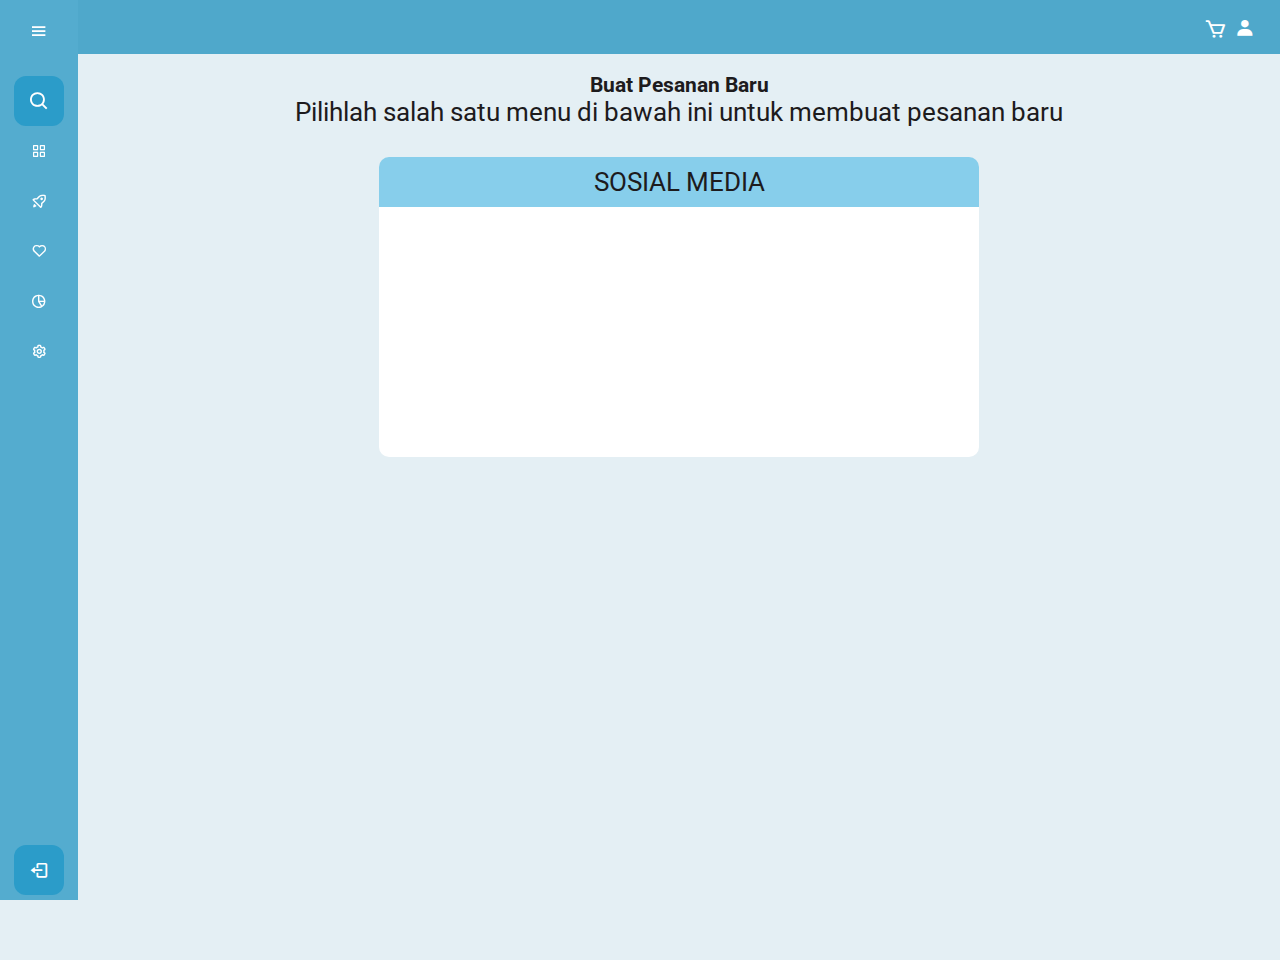
<file: pesanan.html>
<!DOCTYPE html>
<html lang="en">

<head>
    <meta charset="UTF-8">
    <meta http-equiv="X-UA-Compatible" content="IE=edge">
    <meta name="viewport" content="width=device-width, initial-scale=1.0">
    <title>DsMedia</title>
    <link rel="icon" href="assets/logo v2.1 web.png">
    <link rel="preconnect" href="https://fonts.googleapis.com">
    <link rel="preconnect" href="https://fonts.gstatic.com" crossorigin>
    <link href="https://fonts.googleapis.com/css2?family=Roboto:wght@300;400&display=swap" rel="stylesheet">
    <link rel="stylesheet" href="style.css">
    <link href='https://unpkg.com/boxicons@2.1.2/css/boxicons.min.css' rel='stylesheet'>
    <!-- CSS only -->
	<link href="https://cdn.jsdelivr.net/npm/bootstrap@5.2.0/dist/css/bootstrap.min.css">

</head>

<body>
    <!-- main header -->
    <div class="main-header">
        <nav class="navbar-header"></nav>
        <div class="icon">
            <a href="#">
                <i class='bx bxs-user' id="user"></i>
                <i class='bx bx-cart' id="cart"></i>
            </a>
        </div>
    </div>
    <!-- main header end -->

    <!-- sidebar -->
    <div class="sidebar">
        <!-- brand -->
        <div class="logo_content">
            <div class="logo">
                <a href="#">
                    <img src="assets/logo v2.1 web.png" alt="...">
                </a>
                <div class="logo_name">Dsmedia</div>
            </div>
            <a href="#">
                <i class='bx bx-menu' id="btn"></i>
            </a>
        </div>
        <!-- brand end -->

        <ul class="nav_list">
            <li>
                <i class='bx bx-search'></i>
                <input type="text" placeholder="search...">
                <span class="tooltip">Search</span>
            </li>
            <li>
                <a href="index.html">
                    <i class='bx bx-grid-alt'></i>
                    <span class="links_name">Dashboard</span>
                </a>
                <span class="tooltip">Dashboard</span>
            </li>
            <li>
                <a href="#">
                    <i class='bx bx-rocket'></i>
                    <span class="links_name">Produk</span>
                </a>
                <span class="tooltip">Produk</span>
            </li>
            <li>
                <a href="#">
                    <i class='bx bx-heart'></i>
                    <span class="links_name">Saved</span>
                </a>
                <span class="tooltip">Saved</span>
            </li>
            <li>
                <a href="#">
                    <i class="bx bx-pie-chart-alt-2"></i>
                    <span class="links_name">Analythics</span>
                </a>
                <span class="tooltip">Analythics</span>
            </li>
            <li>
                <a href="#">
                    <i class='bx bx-cog'></i>
                    <span class="links_name">Setting</span>
                </a>
                <span class="tooltip">Setting</span>
            </li>
        </ul>
        <div class="profile_content">
            <div class="profile">
                <div class="profile_details">
                    <img src="assets/logo v2.1 web.png" alt="">
                    <div class="name_job">
                        <div class="name">prem shany</div>
                        <div class="job">web designer</div>
                    </div>
                </div>
                <a href="#">
                    <i class='bx bx-log-out' id="log_out"></i>
                </a>
            </div>
        </div>
    </div>
    <!-- sidebar end -->

    <!-- content -->
    <div class="home_content">
        <div class="text">
            <h5>Buat Pesanan Baru</h5>
            <p>Pilihlah salah satu menu di bawah ini untuk membuat pesanan baru</p>
            <br>
            <header class="head_sosmed">SOSIAL MEDIA</header>
            <div class="sosmed">
            </div>
        </div>
    </div>
    <!-- content end -->

    <!-- script  -->
    <script src="index.js" type="application/javascript"></script>
</body>

</html>
</file>
<file: style.css>
*{
    margin: 0;
    padding: 0;
    box-sizing: border-box;
}

body{
    position: relative;
    min-height: 100vh;
    width: 100%;
    background: #e4eff4;
    font-family: 'Roboto', Arial, Helvetica, sans-serif;
}

.main-header {
    background: #fff;
    min-height: 54px;
    width: 100%;
    position: fixed;
    z-index: 98;
}

.main-header .navbar-header {
    min-height: 54px;
}

.main-header i {
    position: absolute;
    top: 13px;
    right: 20px;
    font-size: 20px;
}

.main-header .icon a i {
    color: #fff;
    border-radius: 13px;
    background: none;
    width: 30px;
    height: 30px;
    display: flex;
    justify-content: center;
    align-items: center;
    text-align: center;
}

.main-header .icon a i:hover {
    background: #fff;
    color: #11101d;
    transition: all 0.5s ease;
}

.icon a #cart{
    margin-right: 30px;
    font-size: 23px;
}

.navbar-header{
    padding: 0 15px;
    background: #4fa8cb;
}

/* responsive hp */
@media screen and (max-width: 576px) {
    .sidebar{
        display: none;
    }
    }

.sidebar {
    z-index: 999;
    position: fixed;
    top: 0;
    left: 0;
    height: 100%;
    width: 78px;
    background: #54accf;
    padding: 6px 14px;
    transition: all 0.5s ease;
}

.sidebar.active{
    width: 240px;
}

.sidebar .logo_content .logo {
    color: #fff;
    display: flex;
    height: 50px;
    width: 100%;
    align-items: center;
    opacity: 0;
    pointer-events: none;
    transition: all 0.5s ease;
}

.sidebar.active .logo_content .logo {
    opacity: 1;
    pointer-events: none;
}

.logo_content .logo img {
    width: 28px;
    margin-right: 2px;
}

.logo_content .logo .logo_name {
    font-size: 20px;
    font-weight: 400;
}

.sidebar #btn {
    position: absolute;
    color: #fff;
    left: 50%;
    top: 6px;
    font-size: 20px;
    height: 50px;
    width: 50px;
    border-radius: 12px;
    text-align: center;
    line-height: 50px;
    transform: translateX(-50%);
}

.sidebar.active #btn{
    left: 90%;
}

.sidebar ul {
    margin-top: 20px;
}

.sidebar ul li {
    position: relative;
    height: 50px;
    width: 100%;
    margin: 0 0;
    list-style: none;
    line-height: 50px;
}

.sidebar ul li .tooltip {
    position: absolute;
    left: 122px;
    top: 0;
    transform: translate(-50% , -50%);
    border-radius: 6px;
    height: 35px;
    width: 122px;
    line-height: 35px;
    text-align: center;
    background: #fff;
    box-shadow: 0 5px 10px rgba(57, 56, 56, 0.2);
    transition: 0s;
    opacity: 0;
    pointer-events: none;
    display: block;
}

.sidebar.active ul li:hover .tooltip {
    display: none;
}

.sidebar ul li:hover .tooltip {
    transition: all 0.5s ease;
    opacity: 1;
    top: 50%;
}

.sidebar ul li input {
    position: absolute;
    height: 100%;
    width: 100%;
    left: 0;
    top: 0;
    border-radius: 12px;
    outline: none;
    border: none;
    background: #2b9cc9;
    padding-left: 50px;
    font-size: 18px;
    color: #fff;
}

.sidebar ul li .bx-search {
    position: absolute;
    z-index: 99;
    color: #fff;
    font-size: 22px;
    transition: all 0.5s ease;
}

.sidebar ul li .bx-search:hover {
    background: #fff;
    color: #1d1b31;
}

.sidebar ul li a {
    color: #fff;
    display: flex;
    align-items: center;
    text-decoration: none;
    transition: all 0,4s ease;
    border-radius: 12px;
    white-space: nowrap;
}

.sidebar ul li a:hover {
    color: #11101d;
    background: #fff;
}

.sidebar ul li i {
    height: 50px;
    min-width: 50px;
    border-radius: 12px;
    line-height: 50px;
    text-align: center;
}
.sidebar .links_name {
    opacity: 0;
    pointer-events: none;
}

.sidebar.active .links_name{
    opacity: 1;
    pointer-events: auto;
}
.sidebar .profile_content {
    position: absolute;
    color: #fff;
    bottom: 0;
    left: 0;
    width: 100%;
}

.sidebar .profile_content .profile {
    position: relative;
    padding: 10px 6px;
    height: 60px;
    background: none;
    transition: all 0.4s ease;
}

.sidebar.active .profile_content .profile {
    background: #2b9cc9;
}

.profile_content .profile .profile_details {
    display: flex;
    align-items: center;
    opacity: 0;
    pointer-events: none;
    white-space: nowrap;
}

.sidebar.active .profile .profile_details {
    opacity: 1;
    pointer-events: auto;
}

.profile .profile_details img {
    height: 45px;
    width: 45px;
    object-fit: cover;
    border-radius: 12px;
}

.profile .profile_details .name_job {
    margin-left: 10px;
}

.profile .profile_details .name {
    font-size: 15px;
    font-weight: 400px;
}

.profile .profile_details .job {
    font-size: 12px;
}

.profile a #log_out {
    position: absolute;
    text-decoration: none;
    left: 50%;
    bottom: 5px;
    transform: translateX(-50%);
    min-width: 50px;
    line-height: 50px;
    font-size: 20px;
    border-radius: 12px;
    text-align: center;
    transition: all 0.4s ease;
    background: #2b9cc9;
    color: #fff;
}



.sidebar.active .profile #log_out {
    left: 88%;
}

.sidebar.active .profile #log_out {
    background: none;
}

.home_content {
    position: absolute;
    height: 100%;
    width: calc(100% - 78px);
    top: 60px;
    left: 78px;
    transition: all 0.5s ease;
}

.home_content .text {
    font-size: 2vmax;
    color: #1d1b1d;
    margin: 12px;
    text-align: center;    
}

.home_content .text .head_sosmed {
    margin: auto;
    max-width: 600px;
    height: 50px;
    border-radius: 10px 10px 0 0;
    background-color: skyblue;
    line-height: 50px;
}

.home_content .text .sosmed{
    margin: auto;
    max-width: 600px;
    height: 250px;
    border-radius: 0 0 10px 10px;
    background-color: #fff;
    line-height: 250px;
}

.sidebar.active ~ .home_content {
    width: calc(100% - 240px);
    left: 240px;
}
</file>
